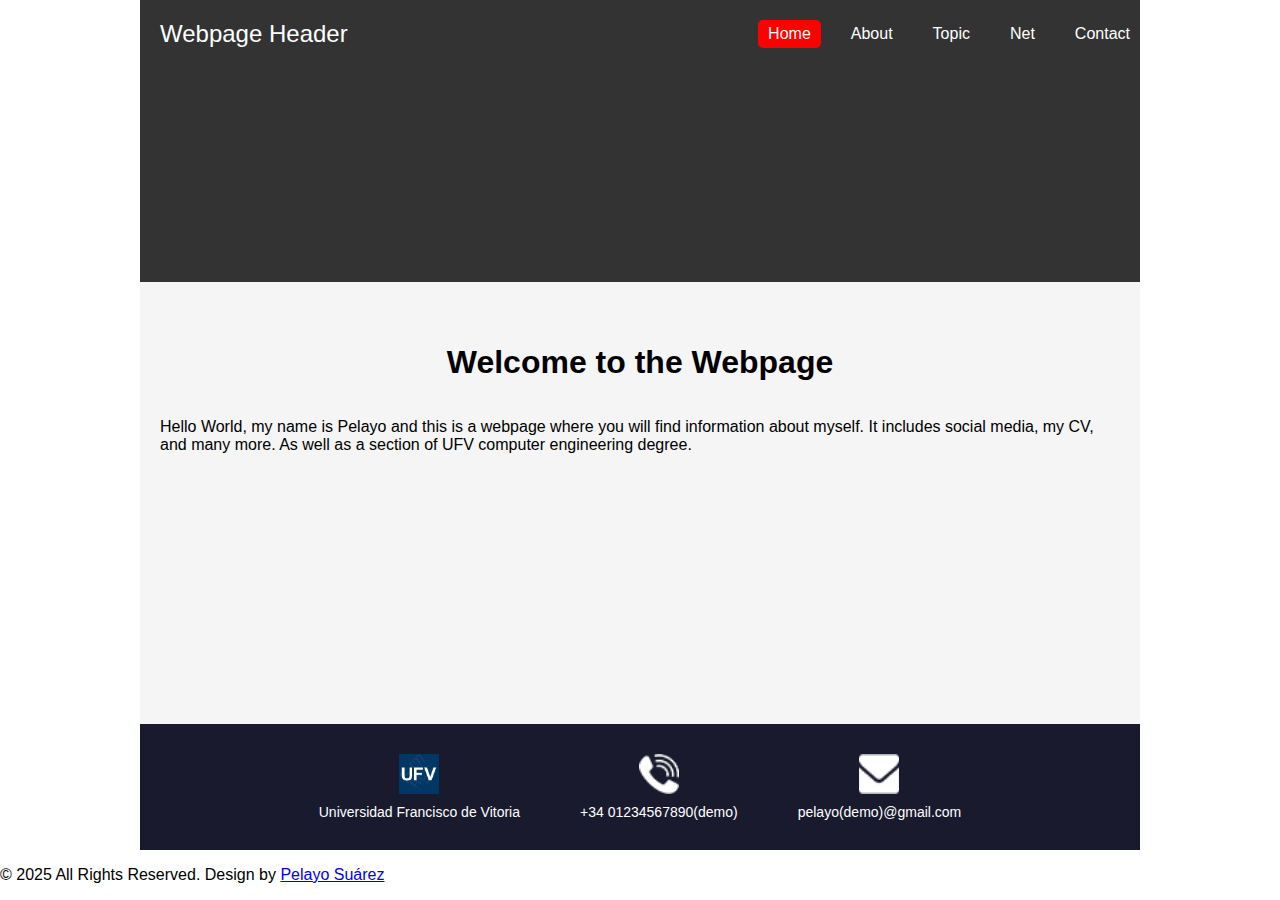
<file: index.html>
<!DOCTYPE html>
<html>

<head>  
    <!-- Basic -->
    <meta charset="utf-8" />
    <meta http-equiv="X-UA-Compatible" content="IE=edge" />
    <!-- Mobile Metas -->
    <meta name="viewport" content="width=device-width, initial-scale=1, shrink-to-fit=no" />
    <!-- Site Metas -->
    <meta name="keywords" content="" />
    <meta name="description" content="" />
    <meta name="author" content="" />

    <link rel="stylesheet" type="text/css" href="./css/styles2.css">

    <title>Fundamentals of Computer Engineering</title>
</head>

<body>
    <header class="container">
        <div class="header-content">
            <div class="header-title">Webpage Header</div>
            <nav>
                <a href="./index.html" class="active">Home</a>
                <a href="./public/about.html">About</a>
                <a href="./public/topic.html">Topic</a>
                <a href="./public/net.html">Net</a>
                <a href="#">Contact</a>
            </nav>
        </div>
    </header>
    <main class="container">
        <div class="content">
            <h1>Welcome to the Webpage</h1>
            <p> Hello World, my name is Pelayo and this is a webpage where you will find information about myself. It includes social media, my CV, and many more. As well as a section of UFV computer engineering degree. </p>
        </div>
        <div class="menu">
            <div class="menu-content">
                <div class="menu-item">
                    <img src="./images/ufv-blue.jpg" alt="Location Icon" class="menu-icon">
                    <p>Universidad Francisco de Vitoria</p>
                </div>
                <div class="menu-item">
                    <img src="./images/telephone-white.png" alt="Phone Icon" class="menu-icon">
                    <p>+34 01234567890(demo)</p>
                </div>
                <div class="menu-item">
                    <img src="./images/envelope-white.png" alt="Email Icon" class="menu-icon">
                    <p>pelayo(demo)@gmail.com</p>
                </div>
            </div>
        </div>
    </main>
    <footer class="footer_section">
        <p>&copy; 2025 All Rights Reserved. Design by <a href="#">Pelayo Suárez</a></p>
    </footer>
</body>
</html>
</file>
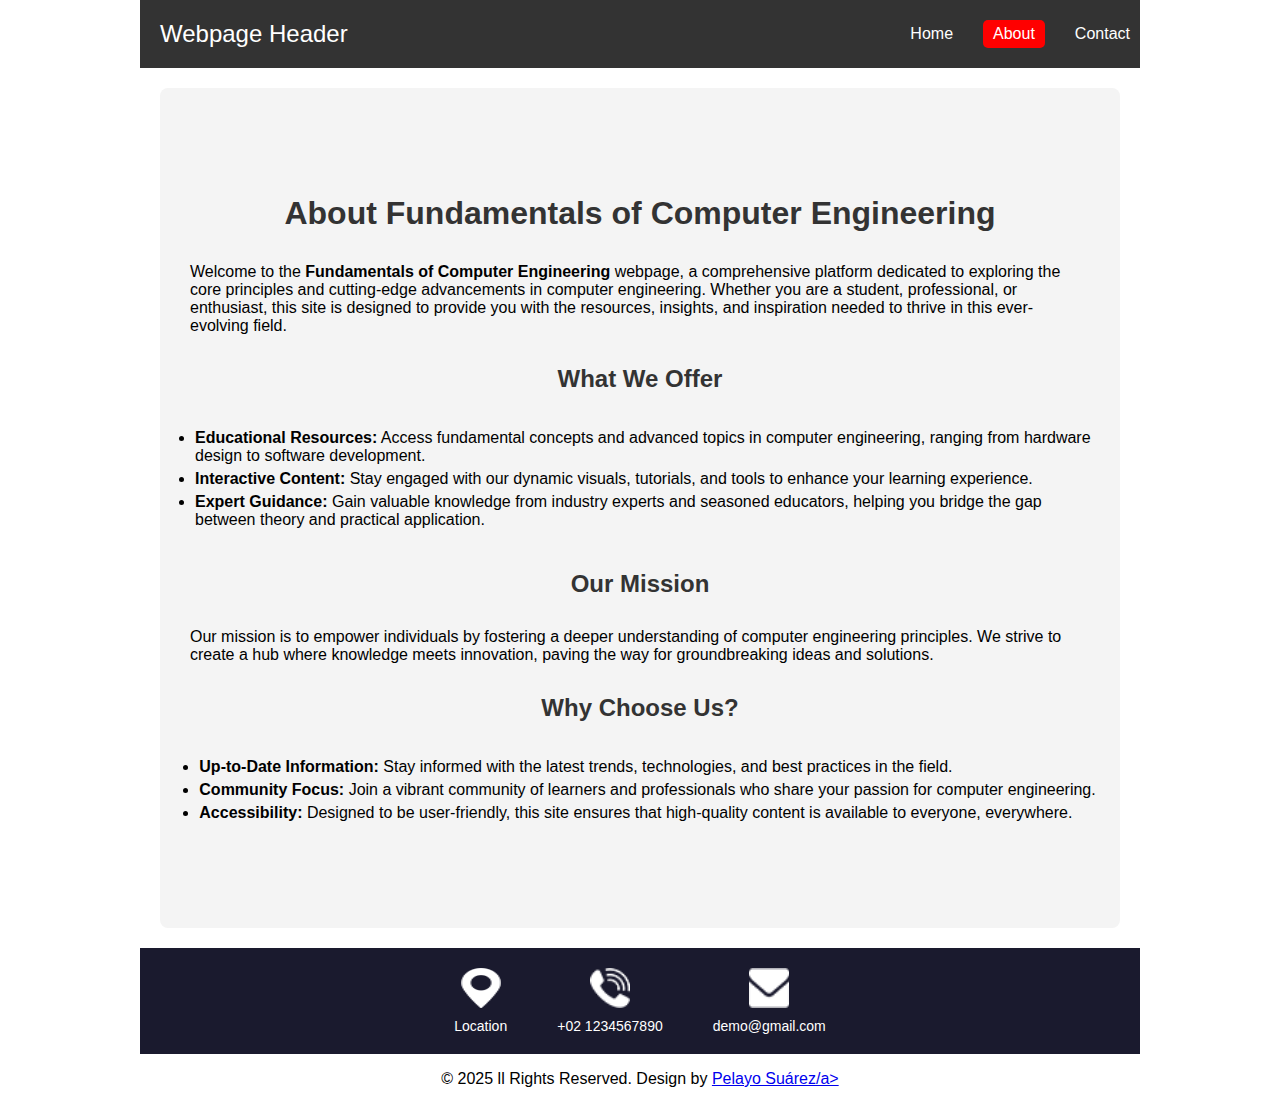
<file: public/about.html>
<!DOCTYPE html>
<html>

<head>
    <!-- Basic -->
    <meta charset="utf-8" />
    <meta http-equiv="X-UA-Compatible" content="IE=edge" />
    <!-- Mobile Metas -->
    <meta name="viewport" content="width=device-width, initial-scale=1, shrink-to-fit=no" />
    <!-- Site Metas -->
    <meta name="keywords" content="" />
    <meta name="description" content="" />
    <meta name="author" content="" />

    <link rel="stylesheet" type="text/css" href="../css/styles.css">

    <title>Fundamentals of Computer Engineering - About page</title>

</head>
<body>
<header class="container">
    <div class="header-content">
        <div class="header-title">Webpage Header</div>
        <nav>
            <a href="../index.html">Home</a>
            <a href="./about.html" class="active">About</a>
            <a href="#">Contact</a>
        </nav>
    </div>
</header>
<main class="container">
        <div class="content about-section">
            <h1>About Fundamentals of Computer Engineering</h1>
            <p>Welcome to the <strong>Fundamentals of Computer Engineering</strong> webpage, a comprehensive platform dedicated to exploring the core principles and cutting-edge advancements in computer engineering. Whether you are a student, professional, or enthusiast, this site is designed to provide you with the resources, insights, and inspiration needed to thrive in this ever-evolving field.</p>
            <h2>What We Offer</h2>
            <ul>
                <li><strong>Educational Resources:</strong> Access fundamental concepts and advanced topics in computer engineering, ranging from hardware design to software development.</li>
                <li><strong>Interactive Content:</strong> Stay engaged with our dynamic visuals, tutorials, and tools to enhance your learning experience.</li>
                <li><strong>Expert Guidance:</strong> Gain valuable knowledge from industry experts and seasoned educators, helping you bridge the gap between theory and practical application.</li>
            </ul>
            <h2>Our Mission</h2>
            <p>Our mission is to empower individuals by fostering a deeper understanding of computer engineering principles. We strive to create a hub where knowledge meets innovation, paving the way for groundbreaking ideas and solutions.</p>
            <h2>Why Choose Us?</h2>
            <ul>
                <li><strong>Up-to-Date Information:</strong> Stay informed with the latest trends, technologies, and best practices in the field.</li>
                <li><strong>Community Focus:</strong> Join a vibrant community of learners and professionals who share your passion for computer engineering.</li>
                <li><strong>Accessibility:</strong> Designed to be user-friendly, this site ensures that high-quality content is available to everyone, everywhere.</li>
            </ul>
        </div>
    <div class="menu">
        <div class="menu-content">
            <div class="menu-item">
                <img src="../images/location-white.png" alt="Location Icon" class="menu-icon">
                <p>Location</p>
            </div>
            <div class="menu-item">
                    <img src="../images/telephone-white.png" alt="Phone Icon" class="menu-icon">
                    <p>+02 1234567890</p>
            </div>
            <div class="menu-item">
                <img src="../images/envelope-white.png" alt="Email Icon" class="menu-icon">
                <p>demo@gmail.com</p>
            </div>
        </div>
    </div>

</main>
<footer class="footer-section">
<p>&copy; 2025 ll Rights Reserved. Design by <a href="#">Pelayo Suárez/a></p>
</footer>
</body>
</html>
</file>
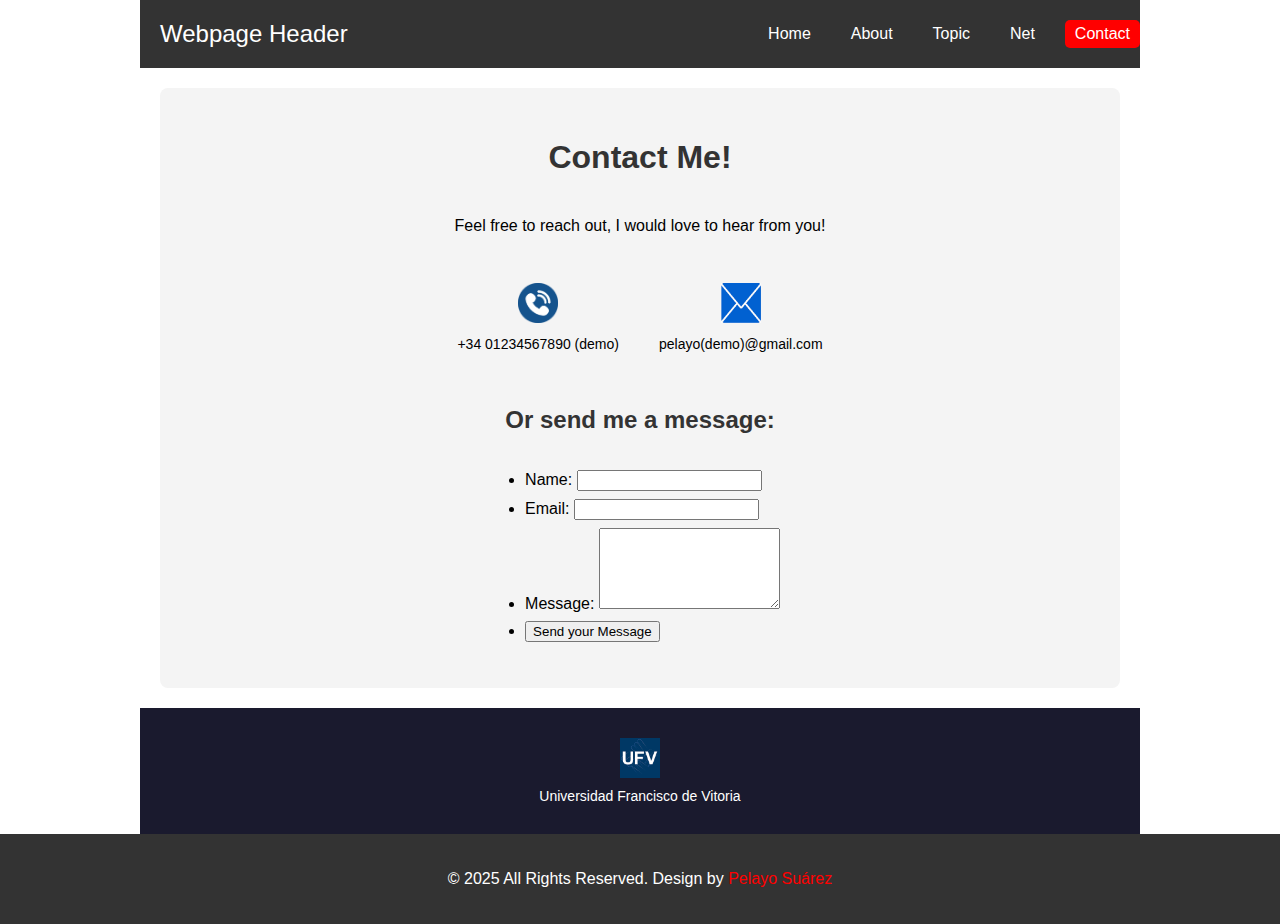
<file: public/contact.html>
<!DOCTYPE html>
<html>

<head>
    <!-- Basic -->
    <meta charset="utf-8" />
    <meta http-equiv="X-UA-Compatible" content="IE=edge" />
    <!-- Mobile Metas -->
    <meta name="viewport" content="width=device-width, initial-scale=1, shrink-to-fit=no" />
    <!-- Site Metas -->
    <meta name="keywords" content="" />
    <meta name="description" content="" />
    <meta name="author" content="" />

    <link rel="stylesheet" type="text/css" href="../css/styles2.css">

    <title>Fundamentals of Computer Engineering - Contact page</title>
</head>

<body>
    <header class="container">
        <div class="header-content">
            <div class="header-title">Webpage Header</div>
            <nav>
                <a href="../index.html">Home</a>
                <a href="./about.html">About</a>
                <a href="./topic.html">Topic</a>
                <a href="./net.html">Net</a>
                <a href="./contact.html" class="active">Contact</a>
            </nav>
        </div>
    </header>

    <main class="container">
        <div class="content about-section">
            <h1>Contact Me!</h1>
            <p>Feel free to reach out, I would love to hear from you!</p>

           <div style="display: flex; justify-content: center; gap: 40px; margin: 30px 0; flex-wrap: wrap;">
                <div class="menu-item">
                    <img src="../images/telephone-blue.png" alt="Phone Icon" class="menu-icon">
                    <p>+34 01234567890 (demo)</p>
                </div>
                <div class="menu-item">
                    <img src="../images/envelope-blue.png" alt="Email Icon" class="menu-icon">
                    <p>pelayo(demo)@gmail.com</p>
                </div>
            </div>

            <h2>Or send me a message:</h2>
            <form action="/my-handling-form-page" method="post">
                <ul class="contact-form">
                    <li>
                        <label for="name">Name:</label>
                        <input type="text" id="name" name="user_name" />
                    </li>
                    <li>
                        <label for="mail">Email:</label>
                        <input type="email" id="mail" name="user_email" />
                    </li>
                    <li>
                        <label for="msg">Message:</label>
                        <textarea id="msg" name="user_message" rows="5"></textarea>
                    </li>
                    <li>
                        <button type="submit">Send your Message</button>
                    </li>
                </ul>
            </form>
        </div>

    <div class="menu">
        <div class="menu-content">
            <div class="menu-item">
                <img src="../images/ufv-blue.jpg" alt="Location Icon" class="menu-icon">
                <p>Universidad Francisco de Vitoria</p>
            </div>
        </div>
    </div>

    </main>
    <footer class="footer-section">
    <p>&copy; 2025 All Rights Reserved. Design by <a href="#">Pelayo Suárez</a></p>
    </footer>
</body>
</html>
</file>
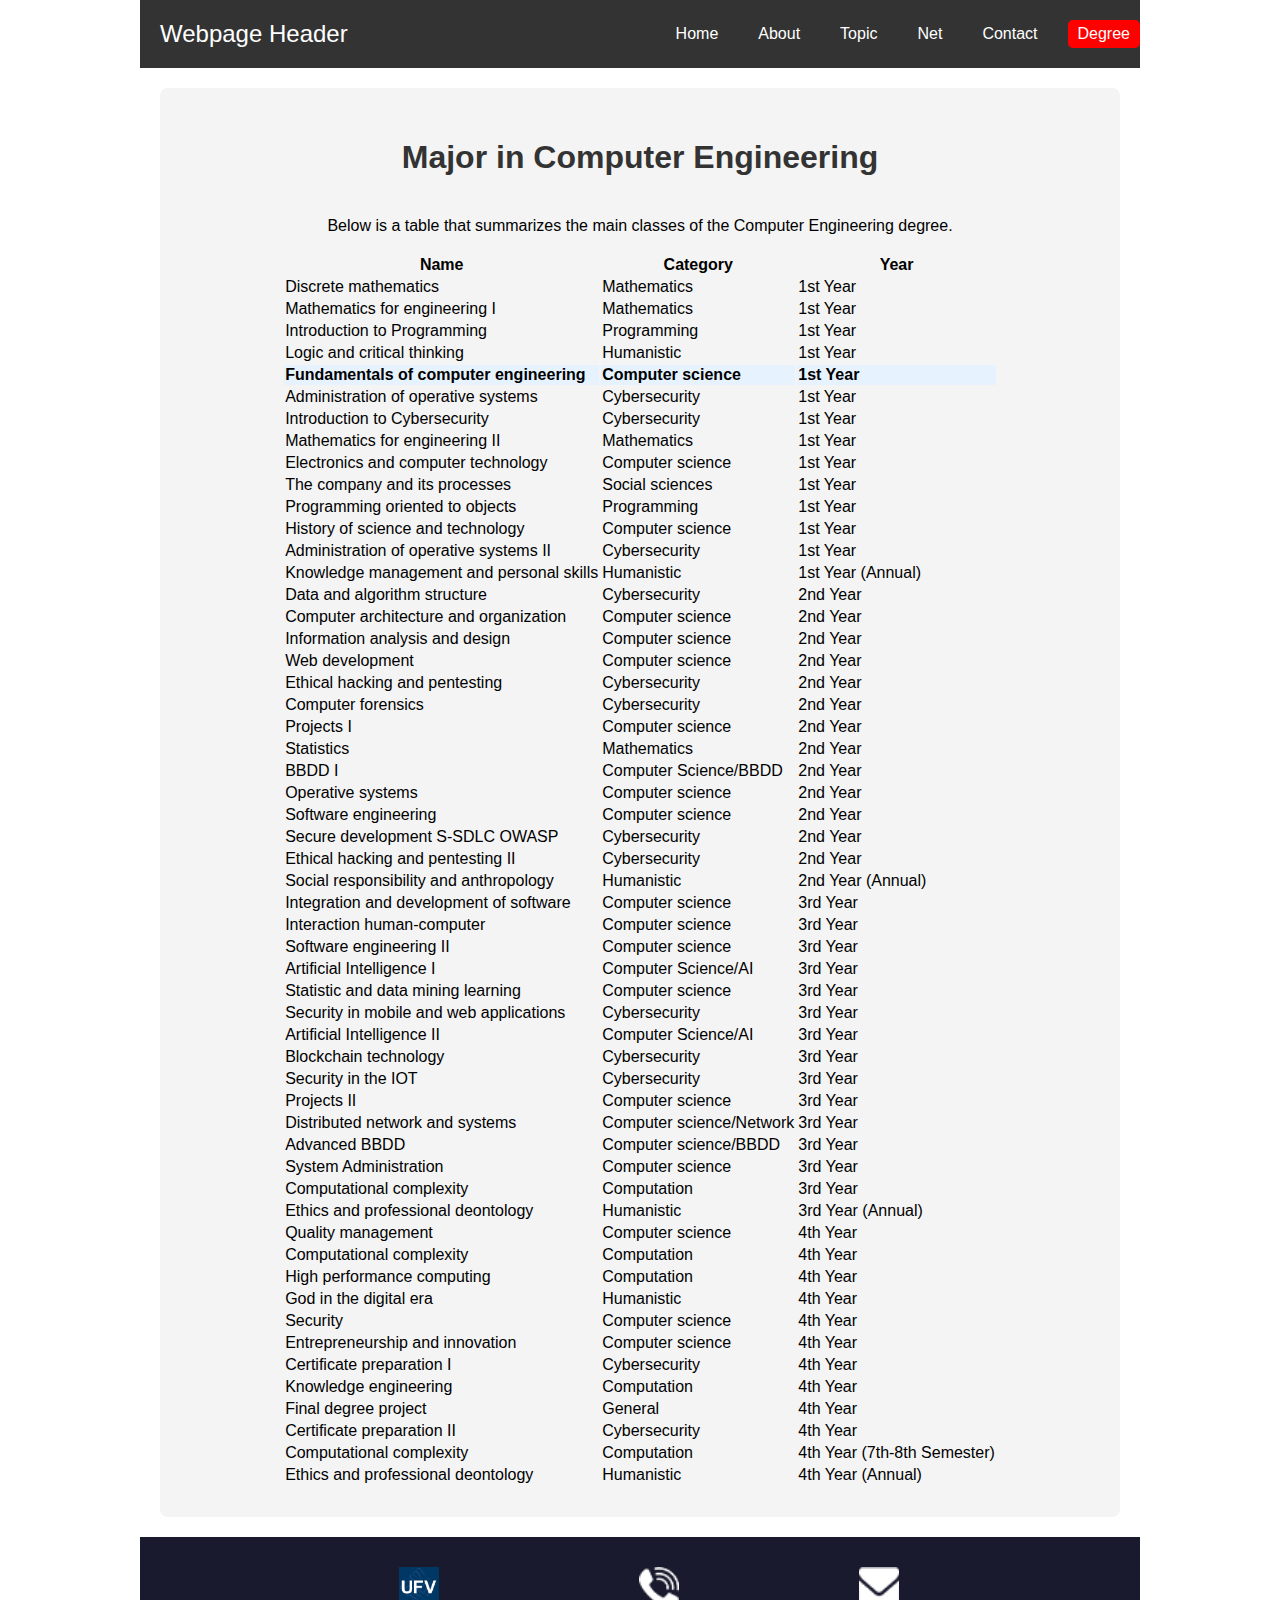
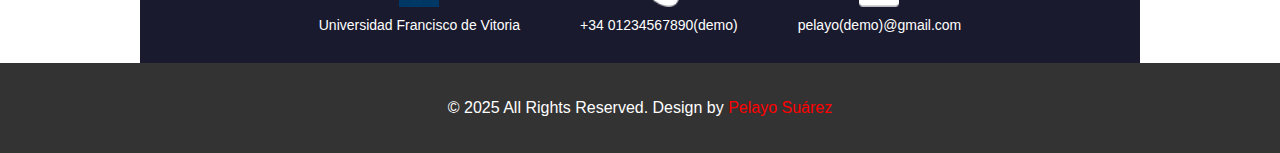
<file: public/degree.html>
<!DOCTYPE html>
<html>

<head>
    <!-- Basic -->
    <meta charset="utf-8" />
    <meta http-equiv="X-UA-Compatible" content="IE=edge" />
    <!-- Mobile Metas -->
    <meta name="viewport" content="width=device-width, initial-scale=1, shrink-to-fit=no" />
    <!-- Site Metas -->
    <meta name="keywords" content="" />
    <meta name="description" content="" />
    <meta name="author" content="" />

    <link rel="stylesheet" type="text/css" href="../css/styles2.css">

    <title>Fundamentals of Computer Engineering - Degree page</title>
</head>

<body>
    <header class="container">
        <div class="header-content">
            <div class="header-title">Webpage Header</div>
            <nav>
                <a href="../index.html">Home</a>
                <a href="./about.html">About</a>
                <a href="./topic.html">Topic</a>
                <a href="./net.html">Net</a>
                <a href="./contact.html">Contact</a>
                <a href="./degree.html" class="active">Degree</a>
            </nav>
        </div>
    </header>

    <main class="container">
        <div class="content about-section">
            <h1>Major in Computer Engineering</h1>
            <p>Below is a table that summarizes the main classes of the Computer Engineering degree.</p>
                <table>
                    <thead>
                        <tr>
                            <th>Name</th>
                            <th>Category</th>
                            <th>Year</th>
                        </tr>
                    </thead>
                    <tbody>
                        <!-- First Year -->
                        <tr>
                            <td>Discrete mathematics</td>
                            <td>Mathematics</td>
                            <td>1st Year</td>
                        </tr>
                        <tr>
                            <td>Mathematics for engineering I</td>
                            <td>Mathematics</td>
                            <td>1st Year</td>
                        </tr>
                        <tr>
                            <td>Introduction to Programming</td>
                            <td>Programming</td>
                            <td>1st Year</td>
                        </tr>
                        <tr>
                            <td>Logic and critical thinking</td>
                            <td>Humanistic</td>
                            <td>1st Year</td>
                        </tr>
                        <tr style="background-color: #e6f3ff; font-weight: bold;">
                            <td>Fundamentals of computer engineering</td>
                            <td>Computer science</td>
                            <td>1st Year</td>
                        </tr>
                        <tr>
                            <td>Administration of operative systems</td>
                            <td>Cybersecurity</td>
                            <td>1st Year</td>
                        </tr>
                        <tr>
                            <td>Introduction to Cybersecurity</td>
                            <td>Cybersecurity</td>
                            <td>1st Year</td>
                        </tr>
                        <tr>
                            <td>Mathematics for engineering II</td>
                            <td>Mathematics</td>
                            <td>1st Year</td>
                        </tr>
                        <tr>
                            <td>Electronics and computer technology</td>
                            <td>Computer science</td>
                            <td>1st Year</td>
                        </tr>
                        <tr>
                            <td>The company and its processes</td>
                            <td>Social sciences</td>
                            <td>1st Year</td>
                        </tr>
                        <tr>
                            <td>Programming oriented to objects</td>
                            <td>Programming</td>
                            <td>1st Year</td>
                        </tr>
                        <tr>
                            <td>History of science and technology</td>
                            <td>Computer science</td>
                            <td>1st Year</td>
                        </tr>
                        <tr>
                            <td>Administration of operative systems II</td>
                            <td>Cybersecurity</td>
                            <td>1st Year</td>
                        </tr>
                        <tr>
                            <td>Knowledge management and personal skills</td>
                            <td>Humanistic</td>
                            <td>1st Year (Annual)</td>
                        </tr>

                        <!-- Second Year -->
                        <tr>
                            <td>Data and algorithm structure</td>
                            <td>Cybersecurity</td>
                            <td>2nd Year</td>
                        </tr>
                        <tr>
                            <td>Computer architecture and organization</td>
                            <td>Computer science</td>
                            <td>2nd Year</td>
                        </tr>
                        <tr>
                            <td>Information analysis and design</td>
                            <td>Computer science</td>
                            <td>2nd Year</td>
                        </tr>
                        <tr>
                            <td>Web development</td>
                            <td>Computer science</td>
                            <td>2nd Year</td>
                        </tr>
                        <tr>
                            <td>Ethical hacking and pentesting</td>
                            <td>Cybersecurity</td>
                            <td>2nd Year</td>
                        </tr>
                        <tr>
                            <td>Computer forensics</td>
                            <td>Cybersecurity</td>
                            <td>2nd Year</td>
                        </tr>
                        <tr>
                            <td>Projects I</td>
                            <td>Computer science</td>
                            <td>2nd Year</td>
                        </tr>
                        <tr>
                            <td>Statistics</td>
                            <td>Mathematics</td>
                            <td>2nd Year</td>
                        </tr>
                        <tr>
                            <td>BBDD I</td>
                            <td>Computer Science/BBDD</td>
                            <td>2nd Year</td>
                        </tr>
                        <tr>
                            <td>Operative systems</td>
                            <td>Computer science</td>
                            <td>2nd Year</td>
                        </tr>
                        <tr>
                            <td>Software engineering</td>
                            <td>Computer science</td>
                            <td>2nd Year</td>
                        </tr>
                        <tr>
                            <td>Secure development S-SDLC OWASP</td>
                            <td>Cybersecurity</td>
                            <td>2nd Year</td>
                        </tr>
                        <tr>
                            <td>Ethical hacking and pentesting II</td>
                            <td>Cybersecurity</td>
                            <td>2nd Year</td>
                        </tr>
                        <tr>
                            <td>Social responsibility and anthropology</td>
                            <td>Humanistic</td>
                            <td>2nd Year (Annual)</td>
                        </tr>

                        <!-- Third Year -->
                        <tr>
                            <td>Integration and development of software</td>
                            <td>Computer science</td>
                            <td>3rd Year</td>
                        </tr>
                        <tr>
                            <td>Interaction human-computer</td>
                            <td>Computer science</td>
                            <td>3rd Year</td>
                        </tr>
                        <tr>
                            <td>Software engineering II</td>
                            <td>Computer science</td>
                            <td>3rd Year</td>
                        </tr>
                        <tr>
                            <td>Artificial Intelligence I</td>
                            <td>Computer Science/AI</td>
                            <td>3rd Year</td>
                        </tr>
                        <tr>
                            <td>Statistic and data mining learning</td>
                            <td>Computer science</td>
                            <td>3rd Year</td>
                        </tr>
                        <tr>
                            <td>Security in mobile and web applications</td>
                            <td>Cybersecurity</td>
                            <td>3rd Year</td>
                        </tr>
                        <tr>
                            <td>Artificial Intelligence II</td>
                            <td>Computer Science/AI</td>
                            <td>3rd Year</td>
                        </tr>
                        <tr>
                            <td>Blockchain technology</td>
                            <td>Cybersecurity</td>
                            <td>3rd Year</td>
                        </tr>
                        <tr>
                            <td>Security in the IOT</td>
                            <td>Cybersecurity</td>
                            <td>3rd Year</td>
                        </tr>
                        <tr>
                            <td>Projects II</td>
                            <td>Computer science</td>
                            <td>3rd Year</td>
                        </tr>
                        <tr>
                            <td>Distributed network and systems</td>
                            <td>Computer science/Network</td>
                            <td>3rd Year</td>
                        </tr>
                        <tr>
                            <td>Advanced BBDD</td>
                            <td>Computer science/BBDD</td>
                            <td>3rd Year</td>
                        </tr>
                        <tr>
                            <td>System Administration</td>
                            <td>Computer science</td>
                            <td>3rd Year</td>
                        </tr>
                        <tr>
                            <td>Computational complexity</td>
                            <td>Computation</td>
                            <td>3rd Year</td>
                        </tr>
                        <tr>
                            <td>Ethics and professional deontology</td>
                            <td>Humanistic</td>
                            <td>3rd Year (Annual)</td>
                        </tr>

                        <!-- Fourth Year - Seventh Semester -->
                        <tr>
                            <td>Quality management</td>
                            <td>Computer science</td>
                            <td>4th Year</td>
                        </tr>
                        <tr>
                            <td>Computational complexity</td>
                            <td>Computation</td>
                            <td>4th Year</td>
                        </tr>
                        <tr>
                            <td>High performance computing</td>
                            <td>Computation</td>
                            <td>4th Year</td>
                        </tr>
                        <tr>
                            <td>God in the digital era</td>
                            <td>Humanistic</td>
                            <td>4th Year</td>
                        </tr>
                        <tr>
                            <td>Security</td>
                            <td>Computer science</td>
                            <td>4th Year</td>
                        </tr>
                        <tr>
                            <td>Entrepreneurship and innovation</td>
                            <td>Computer science</td>
                            <td>4th Year</td>
                        </tr>
                        <tr>
                            <td>Certificate preparation I</td>
                            <td>Cybersecurity</td>
                            <td>4th Year</td>
                        </tr>

                        <!-- Fourth Year - Eighth Semester -->
                        <tr>
                            <td>Knowledge engineering</td>
                            <td>Computation</td>
                            <td>4th Year</td>
                        </tr>
                        <tr>
                            <td>Final degree project</td>
                            <td>General</td>
                            <td>4th Year</td>
                        </tr>
                        <tr>
                            <td>Certificate preparation II</td>
                            <td>Cybersecurity</td>
                            <td>4th Year</td>
                        </tr>

                        <!-- Fourth Year - Seventh-Eighth Semester (spanning both) -->
                        <tr>
                            <td>Computational complexity</td>
                            <td>Computation</td>
                            <td>4th Year (7th-8th Semester)</td>
                        </tr>

                        <!-- Fourth Year - Annual -->
                        <tr>
                            <td>Ethics and professional deontology</td>
                            <td>Humanistic</td>
                            <td>4th Year (Annual)</td>
                        </tr>
                    </tbody>
                </table>
        </div>

    <div class="menu">
        <div class="menu-content">
            <div class="menu-item">
                <img src="../images/ufv-blue.jpg" alt="Location Icon" class="menu-icon">
                <p>Universidad Francisco de Vitoria</p>
            </div>
            <div class="menu-item">
                    <img src="../images/telephone-white.png" alt="Phone Icon" class="menu-icon">
                    <p>+34 01234567890(demo)</p>
            </div>
            <div class="menu-item">
                <img src="../images/envelope-white.png" alt="Email Icon" class="menu-icon">
                <p>pelayo(demo)@gmail.com</p>
            </div>
        </div>
    </div>

    </main>
    <footer class="footer-section">
    <p>&copy; 2025 All Rights Reserved. Design by <a href="#">Pelayo Suárez</a></p>
    </footer>
</body>
</html>
</file>
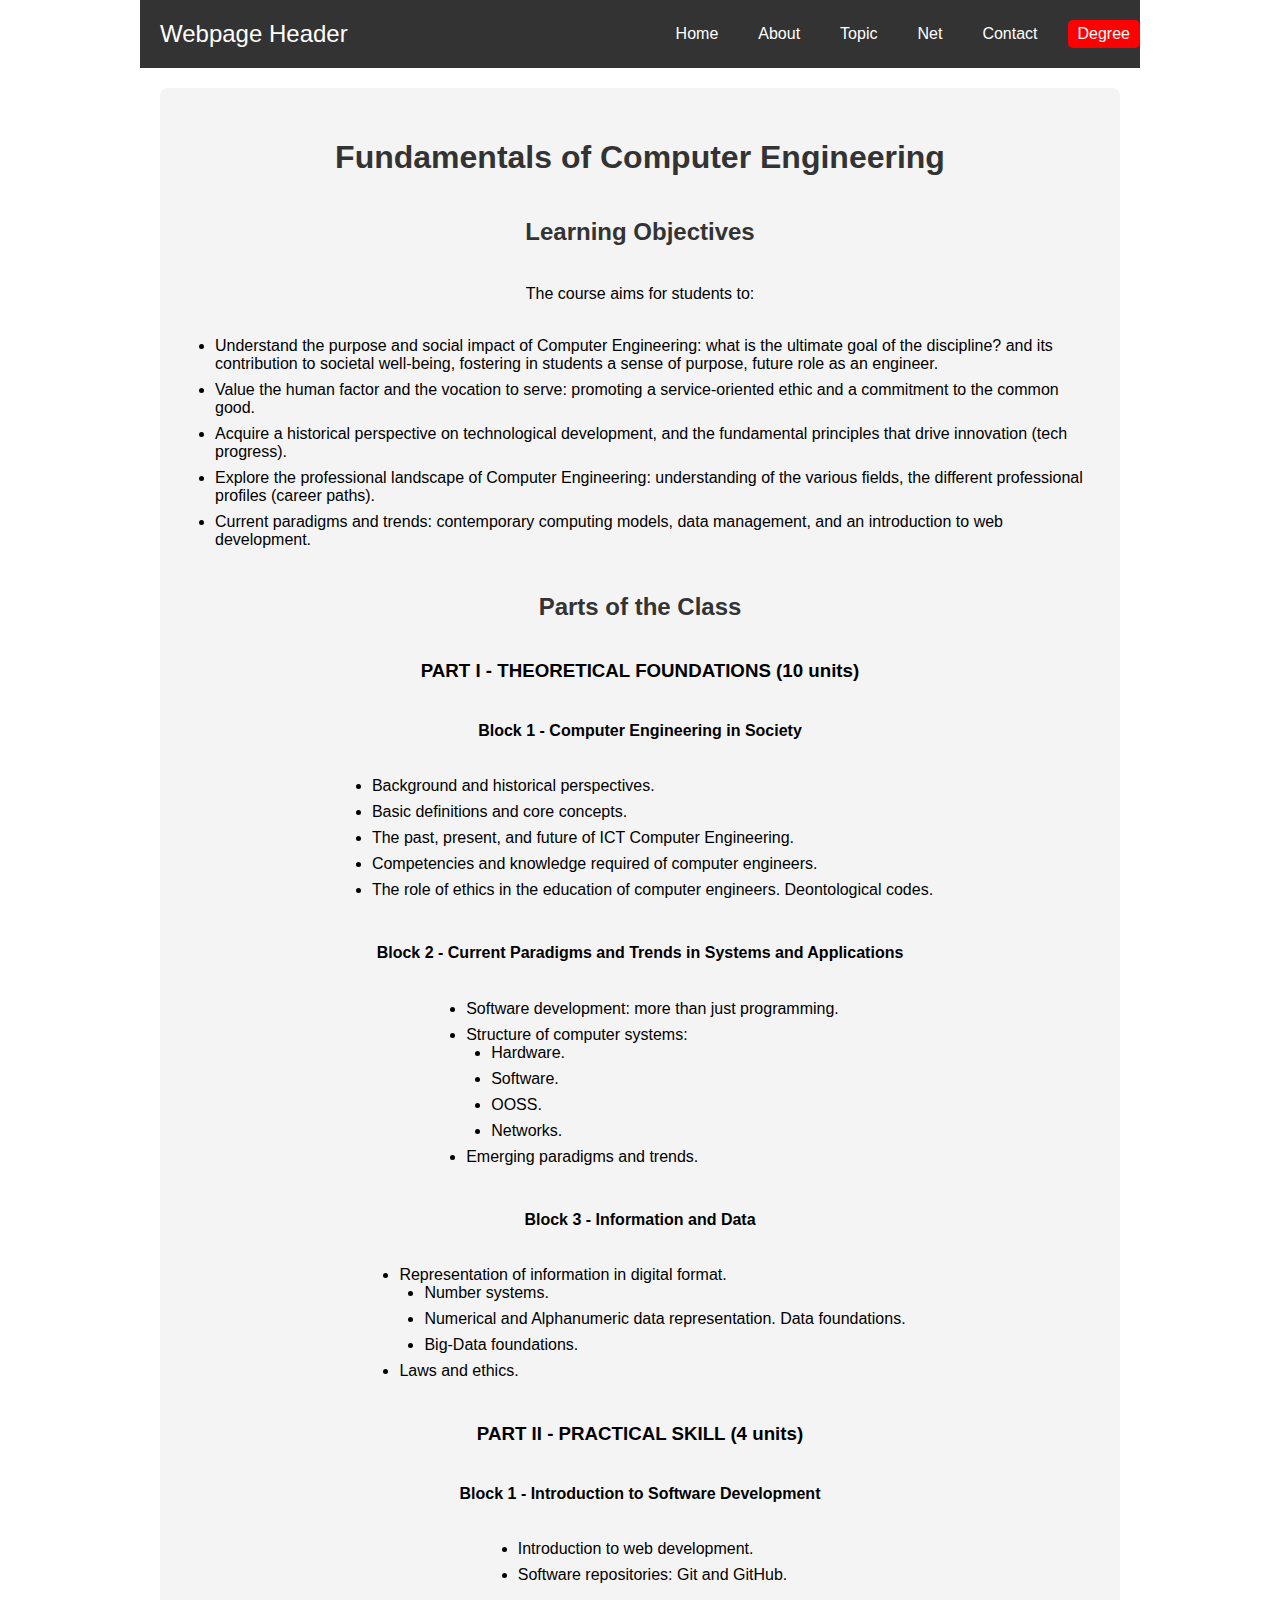
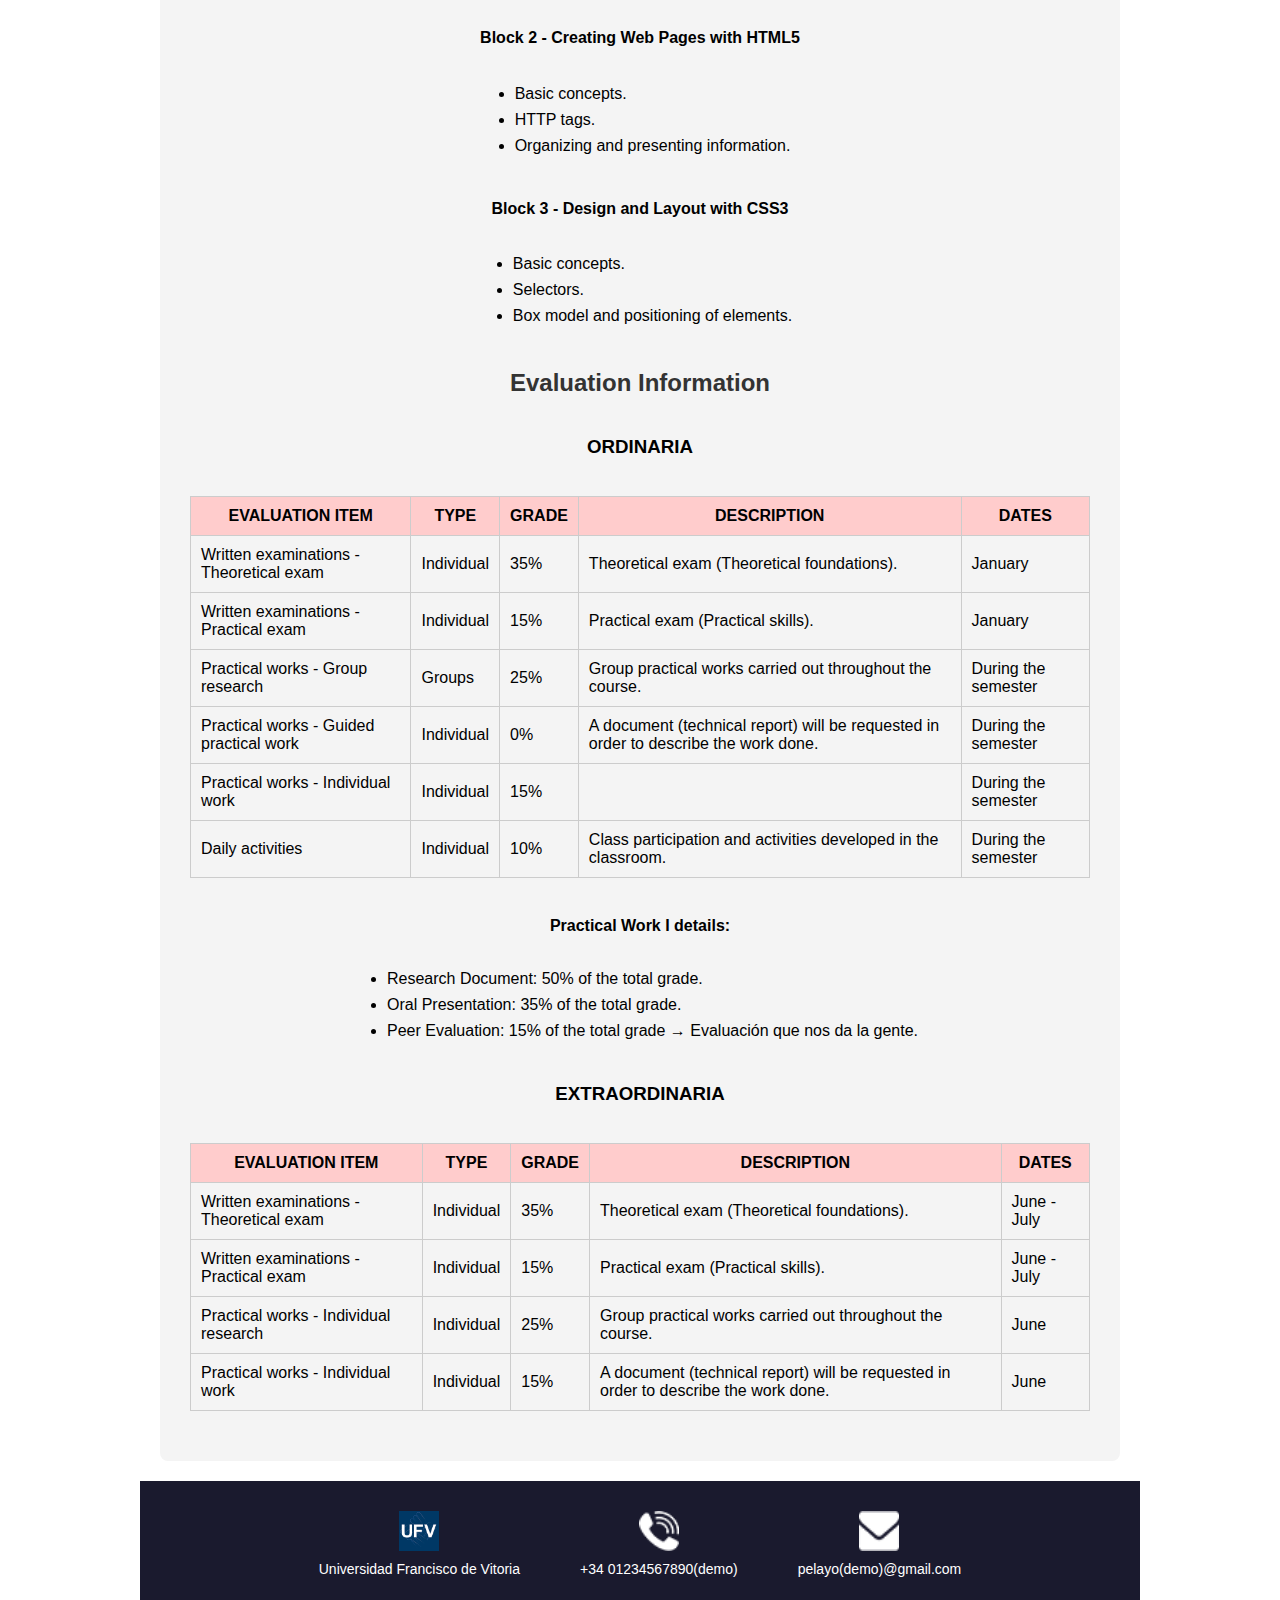
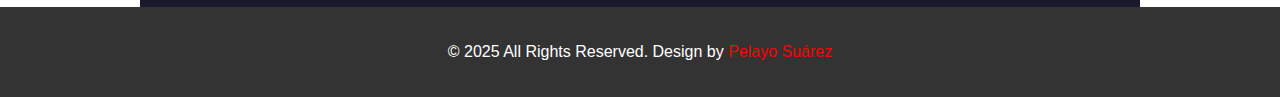
<file: public/fce.html>
<!DOCTYPE html>
<html>

<head>
    <!-- Basic -->
    <meta charset="utf-8" />
    <meta http-equiv="X-UA-Compatible" content="IE=edge" />
    <!-- Mobile Metas -->
    <meta name="viewport" content="width=device-width, initial-scale=1, shrink-to-fit=no" />
    <!-- Site Metas -->
    <meta name="keywords" content="" />
    <meta name="description" content="" />
    <meta name="author" content="" />

    <link rel="stylesheet" type="text/css" href="../css/styles2.css">

    <title>Fundamentals of Computer Engineering - FCE page</title>
</head>

<body>
    <header class="container">
        <div class="header-content">
            <div class="header-title">Webpage Header</div>
            <nav>
                <a href="../index.html">Home</a>
                <a href="./about.html">About</a>
                <a href="./topic.html">Topic</a>
                <a href="./net.html">Net</a>
                <a href="./contact.html">Contact</a>
                <a href="./degree.html" class="active">Degree</a>
            </nav>
        </div>
    </header>

    <main class="container">
        <div class="content about-section">
            <h1>Fundamentals of Computer Engineering</h1>

            <h2>Learning Objectives</h2>
            <p>The course aims for students to:</p>
            <ul>
                <li>Understand the purpose and social impact of Computer Engineering: what is the ultimate goal of the discipline? and its contribution to societal well-being, fostering in students a sense of purpose, future role as an engineer.</li>
                <li>Value the human factor and the vocation to serve: promoting a service-oriented ethic and a commitment to the common good.</li>
                <li>Acquire a historical perspective on technological development, and the fundamental principles that drive innovation (tech progress).</li>
                <li>Explore the professional landscape of Computer Engineering: understanding of the various fields, the different professional profiles (career paths).</li>
                <li>Current paradigms and trends: contemporary computing models, data management, and an introduction to web development.</li>
            </ul>

            <h2>Parts of the Class</h2>

            <h3>PART I - THEORETICAL FOUNDATIONS (10 units)</h3>

            <h4>Block 1 - Computer Engineering in Society</h4>
            <ul>
                <li>Background and historical perspectives.</li>
                <li>Basic definitions and core concepts.</li>
                <li>The past, present, and future of ICT Computer Engineering.</li>
                <li>Competencies and knowledge required of computer engineers.</li>
                <li>The role of ethics in the education of computer engineers. Deontological codes.</li>
            </ul>

            <h4>Block 2 - Current Paradigms and Trends in Systems and Applications</h4>
            <ul>
                <li>Software development: more than just programming.</li>
                <li>Structure of computer systems:
                    <ul>
                        <li>Hardware.</li>
                        <li>Software.</li>
                        <li>OOSS.</li>
                        <li>Networks.</li>
                    </ul>
                </li>
                <li>Emerging paradigms and trends.</li>
            </ul>

            <h4>Block 3 - Information and Data</h4>
            <ul>
                <li>Representation of information in digital format.
                    <ul>
                        <li>Number systems.</li>
                        <li>Numerical and Alphanumeric data representation. Data foundations.</li>
                        <li>Big-Data foundations.</li>
                    </ul>
                </li>
                <li>Laws and ethics.</li>
            </ul>

            <h3>PART II - PRACTICAL SKILL (4 units)</h3>

            <h4>Block 1 - Introduction to Software Development</h4>
            <ul>
                <li>Introduction to web development.</li>
                <li>Software repositories: Git and GitHub.</li>
            </ul>

            <h4>Block 2 - Creating Web Pages with HTML5</h4>
            <ul>
                <li>Basic concepts.</li>
                <li>HTTP tags.</li>
                <li>Organizing and presenting information.</li>
            </ul>

            <h4>Block 3 - Design and Layout with CSS3</h4>
            <ul>
                <li>Basic concepts.</li>
                <li>Selectors.</li>
                <li>Box model and positioning of elements.</li>
            </ul>

            <h2>Evaluation Information</h2>

            <h3>ORDINARIA</h3>
            <table style="width: 100%; border-collapse: collapse; margin: 20px 0;">
                <thead>
                    <tr style="background-color: #ffcccc;">
                        <th style="border: 1px solid #ccc; padding: 10px;">EVALUATION ITEM</th>
                        <th style="border: 1px solid #ccc; padding: 10px;">TYPE</th>
                        <th style="border: 1px solid #ccc; padding: 10px;">GRADE</th>
                        <th style="border: 1px solid #ccc; padding: 10px;">DESCRIPTION</th>
                        <th style="border: 1px solid #ccc; padding: 10px;">DATES</th>
                    </tr>
                </thead>
                <tbody>
                    <tr>
                        <td style="border: 1px solid #ccc; padding: 10px;">Written examinations - Theoretical exam</td>
                        <td style="border: 1px solid #ccc; padding: 10px;">Individual</td>
                        <td style="border: 1px solid #ccc; padding: 10px;">35%</td>
                        <td style="border: 1px solid #ccc; padding: 10px;">Theoretical exam (Theoretical foundations).</td>
                        <td style="border: 1px solid #ccc; padding: 10px;">January</td>
                    </tr>
                    <tr>
                        <td style="border: 1px solid #ccc; padding: 10px;">Written examinations - Practical exam</td>
                        <td style="border: 1px solid #ccc; padding: 10px;">Individual</td>
                        <td style="border: 1px solid #ccc; padding: 10px;">15%</td>
                        <td style="border: 1px solid #ccc; padding: 10px;">Practical exam (Practical skills).</td>
                        <td style="border: 1px solid #ccc; padding: 10px;">January</td>
                    </tr>
                    <tr>
                        <td style="border: 1px solid #ccc; padding: 10px;">Practical works - Group research</td>
                        <td style="border: 1px solid #ccc; padding: 10px;">Groups</td>
                        <td style="border: 1px solid #ccc; padding: 10px;">25%</td>
                        <td style="border: 1px solid #ccc; padding: 10px;">Group practical works carried out throughout the course.</td>
                        <td style="border: 1px solid #ccc; padding: 10px;">During the semester</td>
                    </tr>
                    <tr>
                        <td style="border: 1px solid #ccc; padding: 10px;">Practical works - Guided practical work</td>
                        <td style="border: 1px solid #ccc; padding: 10px;">Individual</td>
                        <td style="border: 1px solid #ccc; padding: 10px;">0%</td>
                        <td style="border: 1px solid #ccc; padding: 10px;">A document (technical report) will be requested in order to describe the work done.</td>
                        <td style="border: 1px solid #ccc; padding: 10px;">During the semester</td>
                    </tr>
                    <tr>
                        <td style="border: 1px solid #ccc; padding: 10px;">Practical works - Individual work</td>
                        <td style="border: 1px solid #ccc; padding: 10px;">Individual</td>
                        <td style="border: 1px solid #ccc; padding: 10px;">15%</td>
                        <td style="border: 1px solid #ccc; padding: 10px;"></td>
                        <td style="border: 1px solid #ccc; padding: 10px;">During the semester</td>
                    </tr>
                    <tr>
                        <td style="border: 1px solid #ccc; padding: 10px;">Daily activities</td>
                        <td style="border: 1px solid #ccc; padding: 10px;">Individual</td>
                        <td style="border: 1px solid #ccc; padding: 10px;">10%</td>
                        <td style="border: 1px solid #ccc; padding: 10px;">Class participation and activities developed in the classroom.</td>
                        <td style="border: 1px solid #ccc; padding: 10px;">During the semester</td>
                    </tr>
                </tbody>
            </table>

            <p><strong>Practical Work I details:</strong></p>
            <ul>
                <li>Research Document: 50% of the total grade.</li>
                <li>Oral Presentation: 35% of the total grade.</li>
                <li>Peer Evaluation: 15% of the total grade → Evaluación que nos da la gente.</li>
            </ul>

            <h3>EXTRAORDINARIA</h3>
            <table style="width: 100%; border-collapse: collapse; margin: 20px 0;">
                <thead>
                    <tr style="background-color: #ffcccc;">
                        <th style="border: 1px solid #ccc; padding: 10px;">EVALUATION ITEM</th>
                        <th style="border: 1px solid #ccc; padding: 10px;">TYPE</th>
                        <th style="border: 1px solid #ccc; padding: 10px;">GRADE</th>
                        <th style="border: 1px solid #ccc; padding: 10px;">DESCRIPTION</th>
                        <th style="border: 1px solid #ccc; padding: 10px;">DATES</th>
                    </tr>
                </thead>
                <tbody>
                    <tr>
                        <td style="border: 1px solid #ccc; padding: 10px;">Written examinations - Theoretical exam</td>
                        <td style="border: 1px solid #ccc; padding: 10px;">Individual</td>
                        <td style="border: 1px solid #ccc; padding: 10px;">35%</td>
                        <td style="border: 1px solid #ccc; padding: 10px;">Theoretical exam (Theoretical foundations).</td>
                        <td style="border: 1px solid #ccc; padding: 10px;">June - July</td>
                    </tr>
                    <tr>
                        <td style="border: 1px solid #ccc; padding: 10px;">Written examinations - Practical exam</td>
                        <td style="border: 1px solid #ccc; padding: 10px;">Individual</td>
                        <td style="border: 1px solid #ccc; padding: 10px;">15%</td>
                        <td style="border: 1px solid #ccc; padding: 10px;">Practical exam (Practical skills).</td>
                        <td style="border: 1px solid #ccc; padding: 10px;">June - July</td>
                    </tr>
                    <tr>
                        <td style="border: 1px solid #ccc; padding: 10px;">Practical works - Individual research</td>
                        <td style="border: 1px solid #ccc; padding: 10px;">Individual</td>
                        <td style="border: 1px solid #ccc; padding: 10px;">25%</td>
                        <td style="border: 1px solid #ccc; padding: 10px;">Group practical works carried out throughout the course.</td>
                        <td style="border: 1px solid #ccc; padding: 10px;">June</td>
                    </tr>
                    <tr>
                        <td style="border: 1px solid #ccc; padding: 10px;">Practical works - Individual work</td>
                        <td style="border: 1px solid #ccc; padding: 10px;">Individual</td>
                        <td style="border: 1px solid #ccc; padding: 10px;">15%</td>
                        <td style="border: 1px solid #ccc; padding: 10px;">A document (technical report) will be requested in order to describe the work done.</td>
                        <td style="border: 1px solid #ccc; padding: 10px;">June</td>
                    </tr>
                </tbody>
            </table>
        </div>

        <div class="menu">
            <div class="menu-content">
                <div class="menu-item">
                    <img src="../images/ufv-blue.jpg" alt="Location Icon" class="menu-icon">
                    <p>Universidad Francisco de Vitoria</p>
                </div>
                <div class="menu-item">
                        <img src="../images/telephone-white.png" alt="Phone Icon" class="menu-icon">
                        <p>+34 01234567890(demo)</p>
                </div>
                <div class="menu-item">
                    <img src="../images/envelope-white.png" alt="Email Icon" class="menu-icon">
                    <p>pelayo(demo)@gmail.com</p>
                </div>
            </div>
        </div>

    </main>
    <footer class="footer-section">
    <p>&copy; 2025 All Rights Reserved. Design by <a href="#">Pelayo Suárez</a></p>
    </footer>
</body>
</html>
</file>
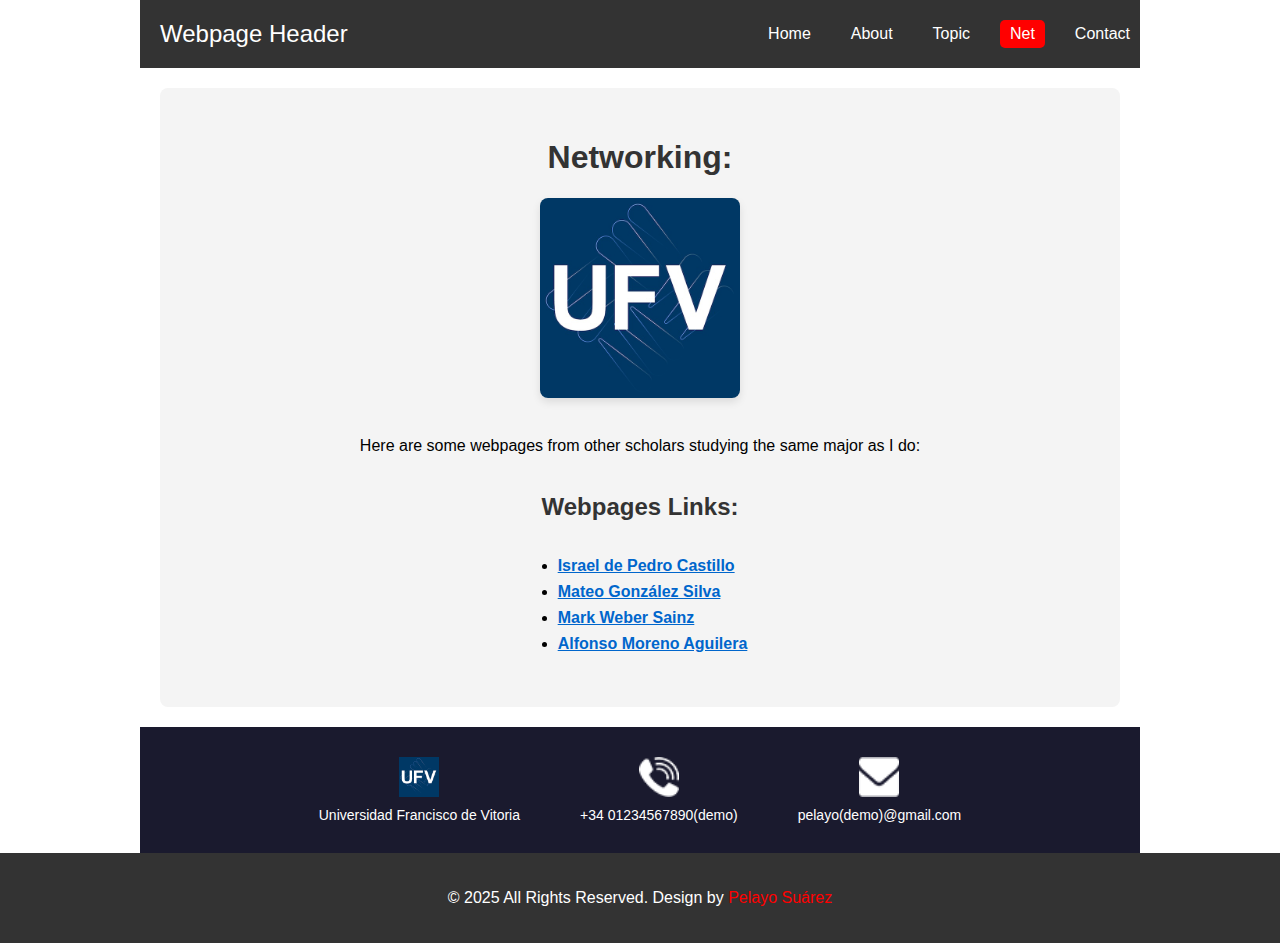
<file: public/net.html>
<!DOCTYPE html>
<html>

<head>
    <!-- Basic -->
    <meta charset="utf-8" />
    <meta http-equiv="X-UA-Compatible" content="IE=edge" />
    <!-- Mobile Metas -->
    <meta name="viewport" content="width=device-width, initial-scale=1, shrink-to-fit=no" />
    <!-- Site Metas -->
    <meta name="keywords" content="" />
    <meta name="description" content="" />
    <meta name="author" content="" />

    <link rel="stylesheet" type="text/css" href="../css/styles2.css">

    <title>Fundamentals of Computer Engineering - Net page</title>
</head>

<body>
    <header class="container">
        <div class="header-content">
            <div class="header-title">Webpage Header</div>
            <nav>
                <a href="../index.html">Home</a>
                <a href="./about.html">About</a>
                <a href="./topic.html">Topic</a>
                <a href="./net.html" class="active">Net</a>
                <a href="#">Contact</a>
            </nav>
        </div>
    </header>
    <main class="container">
        <div class="content about-section">
            <h1>Networking:</h1>
            <div class="profile-images" style="display: flex; justify-content: center; gap: 20px; margin-bottom: 20px;">
                    <img src="../images/ufv-blue.jpg" alt="Profile Photo 1" style="width: 200px; height: auto; border-radius: 8px;">
            </div>
            <p>Here are some webpages from other scholars studying the same major as I do:</p>
                <h2>Webpages Links:</h2>
            <ul>
                <li>
                    <!-- Helped by other sources -->
                    <strong>
                        <a href="https://israel-depedro-castillo.github.io/Practical_work_II/" target="_blank">
                            Israel de Pedro Castillo
                        </a>
                    </strong>
                </li>
                <li>
                    <strong>
                        <a href="https://mateo-gonzalez-silva.github.io/practical_work_2/" target="_blank">
                            Mateo González Silva
                        </a>
                    </strong>
                </li>
                <li>
                    <strong>
                        <a href="https://mark-weber-sainz.github.io/Web_Page/" target="_blank">
                            Mark Weber Sainz
                        </a>
                    </strong>
                </li>
                <li>
                    <strong>
                        <a href="https://alfonso-moreno-aguilera.github.io/Fundamentals-of-Computer-Engineering-Practical-Work-II/" target="_blank">
                            Alfonso Moreno Aguilera
                        </a>
                    </strong>
                </li>
            </ul>
        </div>

    <div class="menu">
        <div class="menu-content">
            <div class="menu-item">
                <img src="../images/ufv-blue.jpg" alt="Location Icon" class="menu-icon">
                <p>Universidad Francisco de Vitoria</p>
            </div>
            <div class="menu-item">
                    <img src="../images/telephone-white.png" alt="Phone Icon" class="menu-icon">
                    <p>+34 01234567890(demo)</p>
            </div>
            <div class="menu-item">
                <img src="../images/envelope-white.png" alt="Email Icon" class="menu-icon">
                <p>pelayo(demo)@gmail.com</p>
            </div>
        </div>
    </div>

    </main>
    <footer class="footer-section">
    <p>&copy; 2025 All Rights Reserved. Design by <a href="#">Pelayo Suárez</a></p>
    </footer>
</body>
</html>
</file>
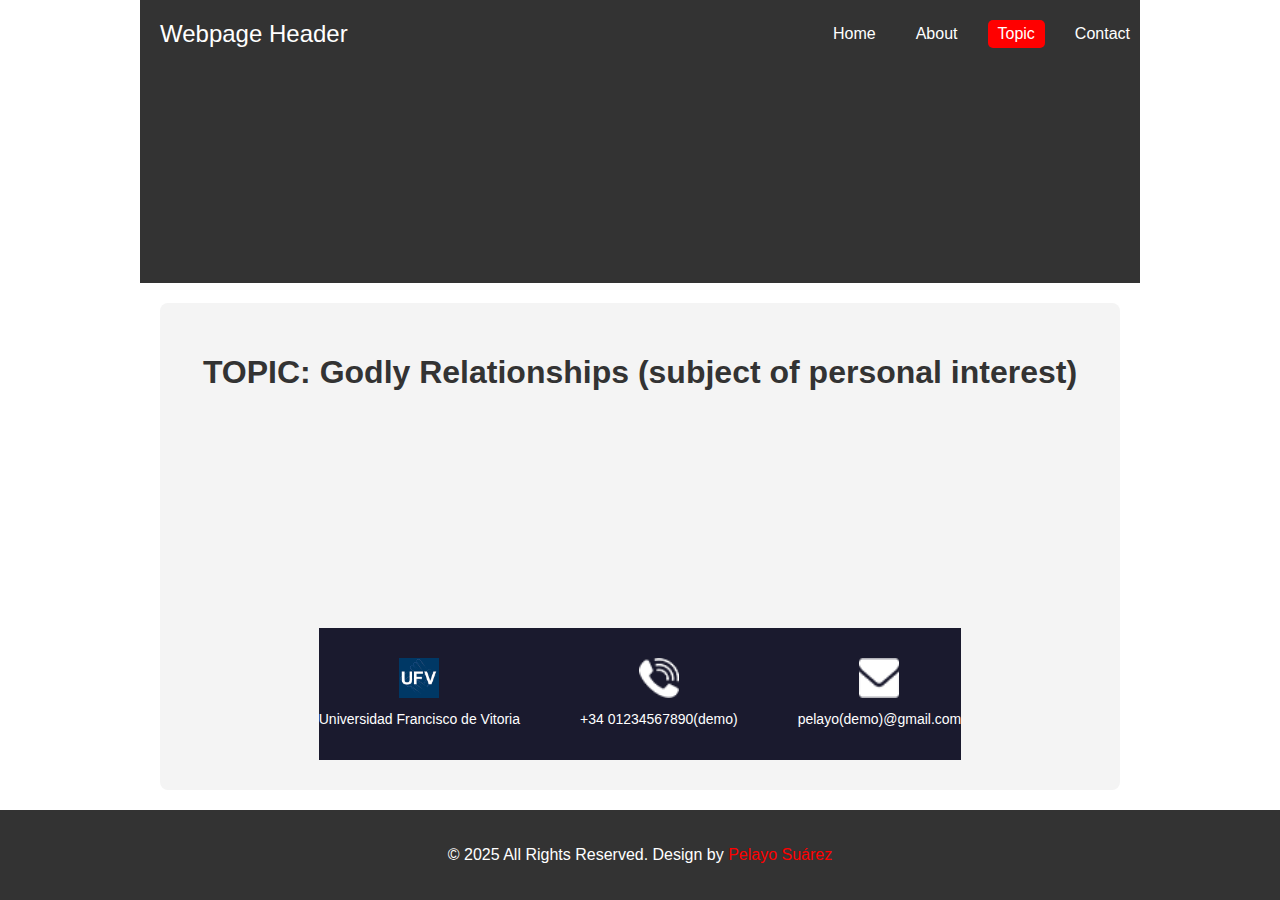
<file: public/topic.html>
<!DOCTYPE html>
<html>

<head>
    <!-- Basic -->
    <meta charset="utf-8" />
    <meta http-equiv="X-UA-Compatible" content="IE=edge" />
    <!-- Mobile Metas -->
    <meta name="viewport" content="width=device-width, initial-scale=1, shrink-to-fit=no" />
    <!-- Site Metas -->
    <meta name="keywords" content="" />
    <meta name="description" content="" />
    <meta name="author" content="" />

    <link rel="stylesheet" type="text/css" href="../css/styles2.css">

    <title>Fundamentals of Computer Engineering - Topic page</title>
</head>

<body>
    <header class="container">
        <div class="header-content">
            <div class="header-title">Webpage Header</div>
            <nav>
                <a href="../index.html">Home</a>
                <a href="./about.html">About</a>
                <a href="./topic.html" class="active">Topic</a>
                <a href="#">Contact</a>
            </nav>
        </div>
    </header>
    <main class="container">

            <div class="content about-section">
                <h1>TOPIC: Godly Relationships (subject of personal interest)</h1>
                <!-- Helped by other sources -->
                <!-- <div class="profile-images" style="display: flex; justify-content: center; gap: 20px; margin-bottom: 20px;">
                    <img src="../images/yo1.jpg" alt="Profile Photo 1" style="width: 200px; height: auto; border-radius: 8px;">
                    <img src="../images/yo2.jpg" alt="Profile Photo 2" style="width: 200px; height: auto; border-radius: 8px;">
                </div>

                <p> I am guided by a strong moral compass, always striving to make a positive impact on others through my actions. I approach challenges with creativity and innovation. I am curious and committed to continuous learning, always expanding my knowledge and skills to better serve the current society. Therefore, to make this really happen in the profesional world, I am currently studying a major in computer engineering at UFV college.</p>
                <h2>Who I think I am</h2>
                <ul>
                    <li><strong>Disciplined:</strong> Someone who struggles with discipline and focus, but wants to be disciplined.</li>
                    <li><strong>Aware:</strong> A person who is aware of their weaknesses, especially distractions and habits I do not like.</li>
                    <li><strong>Godly-man:</strong> I belive I am a man in pursuit of God, not yet perfected, but sincerely aligned.</li>
                </ul>
                <h2>Who I really want to be</h2>
                <p> I want to become a disciplined, God-centered man, get a major in computer engineering, and work in the United States as an engineer at Google.</p>
                -->
        <div class="menu">
            <div class="menu-content">
                <div class="menu-item">
                    <img src="../images/ufv-blue.jpg" alt="Location Icon" class="menu-icon">
                    <p>Universidad Francisco de Vitoria</p>
                </div>
                <div class="menu-item">
                        <img src="../images/telephone-white.png" alt="Phone Icon" class="menu-icon">
                        <p>+34 01234567890(demo)</p>
                </div>
                <div class="menu-item">
                    <img src="../images/envelope-white.png" alt="Email Icon" class="menu-icon">
                    <p>pelayo(demo)@gmail.com</p>
                </div>
            </div>
        </div>

    </main>
    <footer class="footer-section">
    <p>&copy; 2025 All Rights Reserved. Design by <a href="#">Pelayo Suárez</a></p>
    </footer>
</body>
</html>
</file>
<file: css/styles2.css>
body {
    margin: 0;
    font-family: Arial, sans-serif;
    display: flex;
    flex-direction: column;
    min-height: 100vh; /* Permite que el footer quede abajo si el contenido es corto */
}

.container {
    max-width: 1000px;
    width: 100%;
    margin: 0 auto;
    flex: 1; /* Hace que el main ocupe el espacio disponible */
}

header {
    background-color: #333;
    color: white;
    padding: 20px 0;
    text-align: center;
}

.header-content {
    display: flex;
    justify-content: space-between;
    align-items: center;
}

.header-title {
    font-size: 1.5rem;
    padding-left: 20px;
}

nav {
    display: flex;
    gap: 20px;
}

nav a {
    color: white;
    text-decoration: none;
    font-size: 1rem;
    padding: 5px 10px;
    border-radius: 5px;
    transition: background-color 0.3s;
}

nav a:hover {
    background-color: #555;
}

nav a.active {
    background-color: red;
    color: white;
}

main {
    flex: 1; /* Permite que el contenido crezca y empuje el menú y footer hacia abajo */
    display: flex;
    flex-direction: column;
}

/* Quitamos la altura fija y el centrado vertical forzado */
.content {
    /* height: 800px; → eliminado */
    display: flex;
    flex-direction: column;
    /* justify-content: center; → eliminado */
    align-items: center;
    background-color: #f5f5f5;
    padding: 40px 20px; /* Más espacio superior para separar del header */
    flex: 1;
}

.about-section {
    padding: 30px;
    background: #f4f4f4;
    border-radius: 8px;
    margin: 20px;
    width: 100%;
    max-width: 900px;
}

.about-section p {
    margin: 15px 0;
    line-height: 1.6;
}

.about-section h1, .about-section h2 {
    color: #333;
}

.about-section ul {
    list-style: disc;
    padding-left: 25px;
}

.about-section ul li {
    margin-bottom: 8px;
}

/* Enlaces dentro del contenido (incluido el del CV) */
.about-section a {
    color: #0066cc;
    font-weight: bold;
    text-decoration: underline;
}

.about-section a:hover {
    color: #004499;
}

/* Imágenes de perfil */
.profile-images {
    display: flex;
    justify-content: center;
    gap: 30px;
    margin-bottom: 30px;
    flex-wrap: wrap; /* Responsive en móviles */
}

.profile-images img {
    width: 220px;
    height: auto;
    border-radius: 12px;
    box-shadow: 0 4px 8px rgba(0,0,0,0.1);
}

/* Menú inferior */
.menu {
    background-color: #1a1a2e;
    color: white;
    padding: 30px 0;
    text-align: center;
    margin-top: auto; /* Empuja el menú hacia abajo si hay espacio */
}

.menu-content {
    display: flex;
    justify-content: center;
    gap: 60px;
    align-items: center;
    flex-wrap: wrap; /* Responsive */
}

.menu-item {
    display: flex;
    flex-direction: column;
    align-items: center;
}

.menu-item p {
    margin: 10px 0 0;
    font-size: 14px;
}

/* Enlaces en el menú (como el de X/Twitter) */
.menu-item a {
    display: block;
}

.menu-icon {
    width: 40px;
    height: 40px;
}

/* Footer */
.footer-section {
    background-color: #333;
    color: white;
    text-align: center;
    padding: 20px 0;
}

.footer-section a {
    color: red;
    text-decoration: none;
}

.footer-section a:hover {
    text-decoration: underline;
}
</file>
<file: css/styles.css>
body {
    margin: 0;
    font-family: Arial, sans-serif;
    display: flex;
    flex-direction: column;
    align-items: center;
}

.container {
    max-width: 1000px;
    width: 100%;
    margin: 0 auto;
}

header {
    background-color: #333;
    color: white;
    padding: 20px 0;
    text-align: center;
}

.header-content {
    display: flex;
    justify-content: space-between;
    align-items: center;
}

.header-title {
    font-size: 1.5rem;
    padding-left: 20px;
}

nav {
    display: flex;
    gap: 20px;
}

nav a {
    color: white;
    text-decoration: none;
    font-size: 1rem;
    padding: 5px 10px;
    border-radius: 5px;
    transition: background-color 0.3s;
}

nav a:hover {
    background-color: #555;
}

nav a.active {
    background-color: red;
    color: white;
}

.content {
    height: 800px;
    display: flex;
    flex-direction: column;
    justify-content: center;
    align-items: center;
    background-color: #f5f5f5;
}

.menu {
    background-color: #1a1a2e;
    color: white;
    padding: 20px 0;
    text-align: center;
}

.menu-content {
    display: flex;
    justify-content: center;
    gap: 50px;
    align-items: center;
}

.menu-item {
    display: flex;
    flex-direction: column;
    align-items: center;
}

.menu-item p {
    margin: 10px 0 0;
    font-size: 14px;
}

.menu-icon {
    width: 40px;
    height: 40px;
}

.footer_section {
    max-width: 1000px;
    width: 100%;
    background-color: #333;
    color: white;
    text-align: center;
}

.footer_section a {
    color: red;
    text-decoration: none;
}

.footer_section a:hover {
    text-decoration: underline;
}

.about-section {
  padding: 20px;
  background: #f4f4f4;
  border-radius: 8px;
  margin: 20px;
}

.about-section p {
  margin: 10px;
}

.about-section h1, .about-section h2 {
  color: #333;
}

.about-section ul {
  list-style: disc;
  padding-left: 15px;
}

.about-section ul li {
  margin-bottom: 5px;
}
</file>
